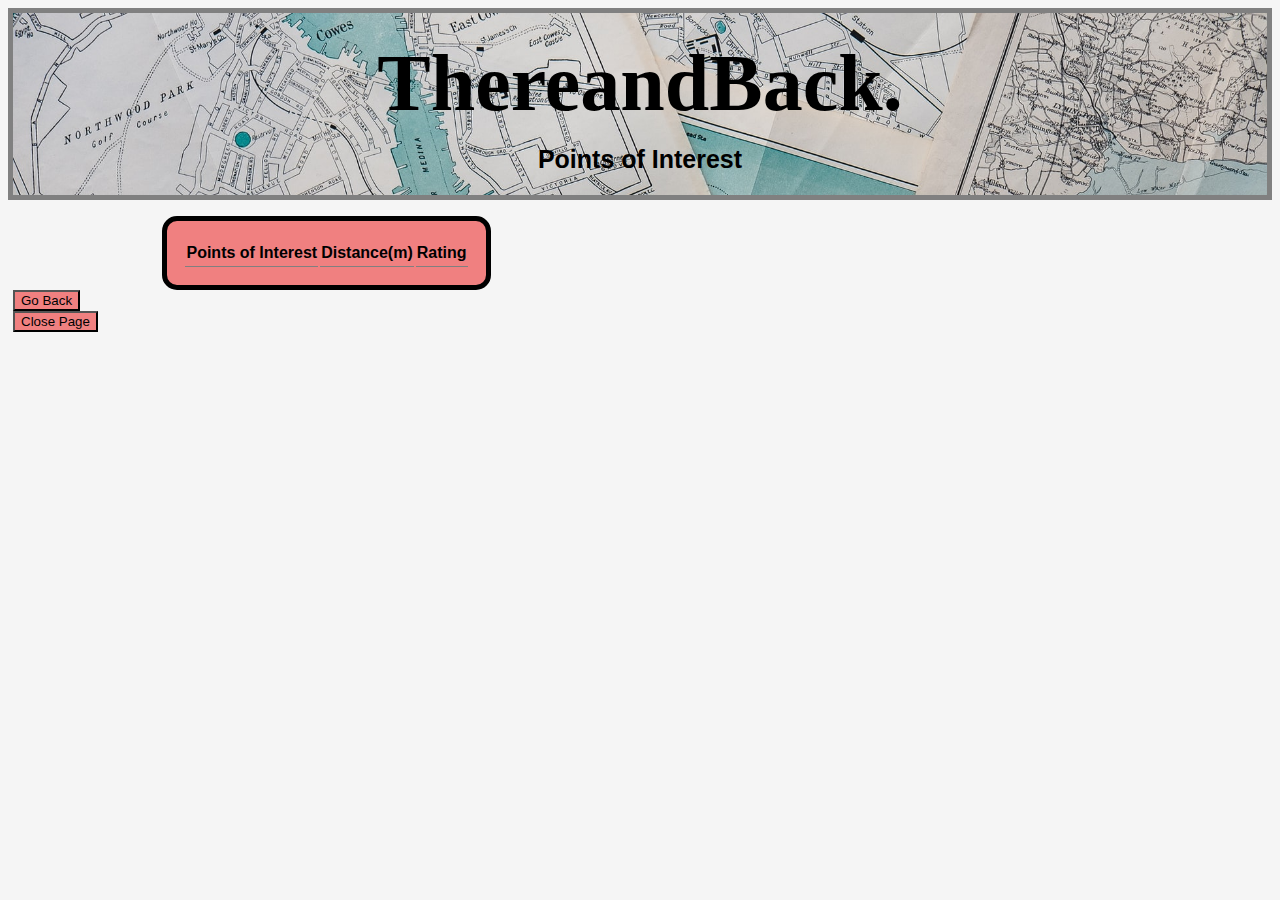
<file: places.html>
<!DOCTYPE html>

<html lang="en">
 <script src="places.js"></script>
 <link rel="stylesheet" href="places.css" />
<head>
    <meta charset="UTF-8">
    <meta http-equiv="X-UA-Compatible" content="IE=edge">
    <meta name="viewport">

    <title>Points of Interest</title>
</head>

</script>
<body id="whole-page-conatiner">
        <!--This is the start of the header block meant to hold the title of the page and its nav bar -->
          <header id="page-title-container">
            <div class= "title-box">
              <p1>There </p1>
              <p2>and</p2>
              <p3>Back.</p3>
            </div>
    <div>
       <h1>Points of Interest</h1> 
       <div class="row">
            <div class="column"> 
                <table class="tables">
                    <tr class="info">
                        <th>Points of Interest</th>
                        <th>Distance(m)</th>
                        <th>Rating</th>
                    </tr>
                </table>
            </div>
    <br />
            <div id="display" class="column">
            </div>
        </div>  
    </div>
    <div><a href="indextry.html"><button id="goBack">Go Back</button></a></div>
    <div><button id="endPage"onClick="self.close()">Close Page</button></div>
</body>

</html>
</file>
<file: places.css>
.tables{
    background-color: lightcoral;
    border-radius: 15px;
    padding: 1em;
      font-family: Arial, Helvetica, sans-serif;
      font-size: 16px;
      line-height: 1.6;
      align-items: center; 
    margin-left:auto;
    margin-right:auto;
    border: 5px solid black;
  }
  
  .display{
    background-color: lightcoral;
    margin-left:auto;
    margin-right:auto;
    display:block;
    border-radius: 15px;
    padding: 1em;
  }
  h1 {
    padding:1em;
    text-align: center;
    font-family: Arial, Helvetica, sans-serif;
    font-size:25px;
  }
  th,td {
    border-bottom:1px solid grey;
  
  }
  td:hover {opacity: 0.5;}
  img{
    margin-left:auto;
    margin-right:auto;
    display:block;
    background-color: lightcoral;
    border-radius: 15px;
    padding: 1em;
    border: 5px solid black;
  }
  #goBack, #endPage {
    background-color: lightcoral;
  
  }
  .poibtn {
    background-color: darkolivegreen;
  }
  body {
    background-color: whitesmoke;
    border: 5px solid gray;
  }
  #page-title-container
  {
      display: flex;
      flex-direction: column;
      justify-content: space-between;
      height:182px; 
      width: 100%;
      background-image: url("./sources/annie-spratt-maps-background.jpg");
      background-repeat: no-repeat;
      background-size: cover;
      border-bottom: 5px solid var(--softblue);
      transition: all 0.8s ease-in-out;

  }

  #page-title-container .title-box
  {
      display: flex;
      justify-content: space-around;
      align-self: center;
      color: black;
      font-weight: bolder;
      width:auto;
      height: 65px;
      font-size: 80px;
      margin-top: 25px;
      white-space: nowrap;
  }
.column {
  width: 50%;
}
.row {
  display:flex;
}
</file>
